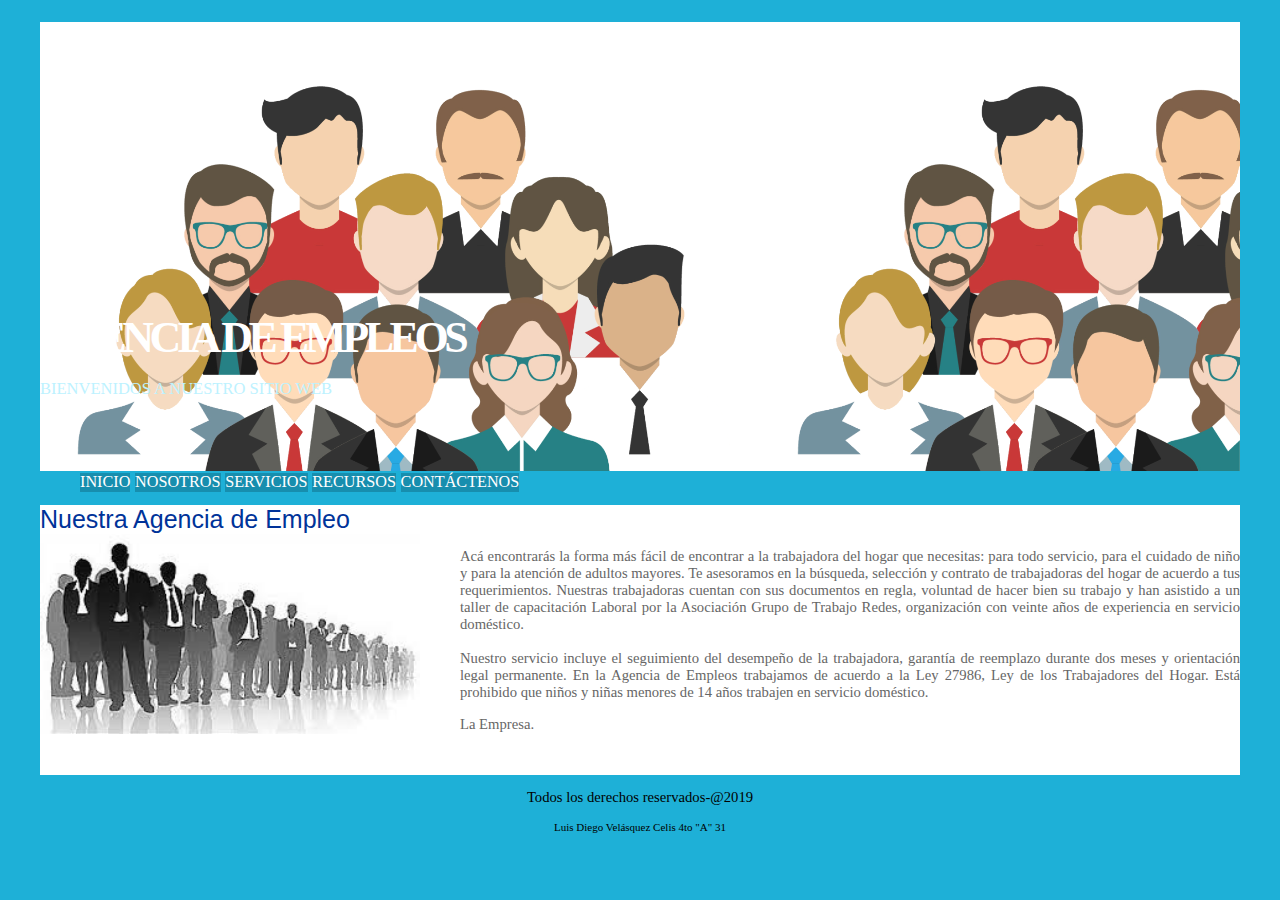
<file: index.html>
<!DOCTYPE html>
<html>
	<head>
		<meta charset="utf-8">
		<link rel="stylesheet" type="text/css" href="estilo.css">
		<meta name="viewport" content="width=device-width, initial-scale=1">
		<title></title>
	</head>
	<body>
		<header id="logo">
		<h1><a href="principal.html">Agencia de Empleos</a></h1>
		<p id="subtitulo">Bienvenidos a nuestro sitio web</p>
		</header>
		<section>
			<nav id="menu">
				<ul>
					<li><a href="index.html" title="Pagina Principal" HREFLANG="es-pe" ACCESSKEY="I">Inicio</a></li>
					<li><a href="nosotros.html" title="Conocenos" HREFLANG="es-pe" ACCESSKEY="N">Nosotros</a></li>
					<li><a href="servicios.html" title="Nuestros Servicios" HREFLANG="es-pe" ACCESSKEY="S">Servicios</a></li>
					<li><a href="recursos.html" title="Recursos" HREFLANG="es-pe" ACCESSKEY="R">Recursos</a></li>
					<li><a href="mailto:informa@agencia.com" title="Escribanos" HREFLANG="es-pe" ACCESSKEY="C">Contáctenos</a></li>
				</ul>
			</nav>
		</section>
		<section id="seccion">
			<header id="subtitulo2">Nuestra Agencia de Empleo</header>
			<img src="empleados.png" id="imagen"/>
			<aside id="ladoderecho">
				<p>
				Acá encontrarás la forma más fácil de encontrar a la trabajadora del hogar que necesitas: para todo servicio, para el cuidado de niño y para la atención de adultos mayores. Te asesoramos en la búsqueda, selección y contrato de trabajadoras del hogar de acuerdo a tus requerimientos. Nuestras trabajadoras cuentan con sus documentos en regla, voluntad de hacer bien su trabajo y han asistido a un taller de capacitación Laboral por la Asociación Grupo de Trabajo Redes, organización con veinte años de experiencia en servicio doméstico.
				</br></br>
				Nuestro servicio incluye el seguimiento del desempeño de la trabajadora, garantía de reemplazo durante dos meses y orientación legal permanente. En la Agencia de Empleos trabajamos de acuerdo a la Ley 27986, Ley de los Trabajadores del Hogar. Está prohibido que niños y niñas menores de 14 años trabajen en servicio doméstico.
				</p>
				<p>La Empresa.</p>
			</aside>
		</section>
		<footer id="pie"><p>Todos los derechos reservados-@2019</p>
		Luis Diego Velásquez Celis 4to "A" 31</footer>
	</body>
</html>
</file>
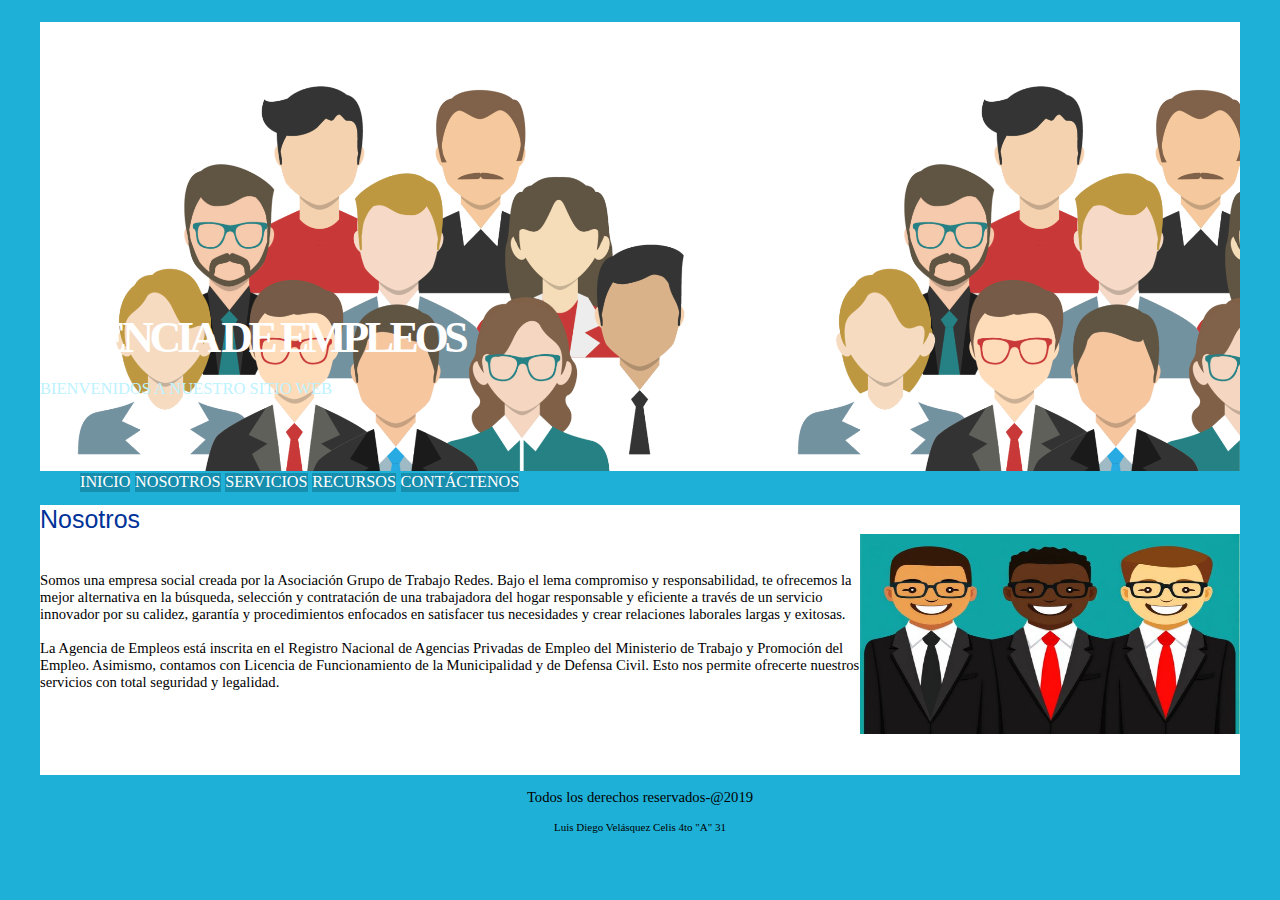
<file: nosotros.html>
<!DOCTYPE html>
<html>
<head>
	<meta charset="utf-8">
	<link rel="stylesheet" type="text/css" href="estilo.css">
	<meta name="viewport" content="width=device-width, initial-scale=1">
	<title></title>
</head>
<body>
	<header id="logo">
	<h1><a href="principal.html">Agencia de Empleos</a></h1>
	<p id="subtitulo">Bienvenidos a nuestro sitio web</p>
</header>
	<section>
		<nav id="menu">
			<ul>
				<li><a href="index.html" title="Pagina Principal" HREFLANG="es-pe" ACCESSKEY="I">Inicio</a></li>
				<li><a href="nosotros.html" title="Conocenos" HREFLANG="es-pe" ACCESSKEY="N">Nosotros</a></li>
				<li><a href="servicios.html" title="Nuestros Servicios" HREFLANG="es-pe" ACCESSKEY="S">Servicios</a></li>
				<li><a href="recursos.html" title="Recursos" HREFLANG="es-pe" ACCESSKEY="R">Recursos</a></li>
				<li><a href="mailto:informa@agencia.com" title="Escribanos"HREFLANG="es-pe" ACCESSKEY="C">Contáctenos</a></li>
			</ul>
		</nav>
	</section>
	<section id="seccion">
		<header id="subtitulo2">Nosotros</header>
			<aside id="ladoizquierdo">
				<img align="right" src="nosotros.png" id="imagen"/> 
				<br>
				<br>
				<p>
				Somos una empresa social creada por la Asociación Grupo de Trabajo Redes. Bajo el lema compromiso y responsabilidad, te ofrecemos la  mejor alternativa en la búsqueda, selección y contratación de una trabajadora del hogar responsable y eficiente a través de un servicio innovador por su calidez, garantía y procedimientos enfocados en satisfacer tus necesidades y crear relaciones laborales largas y exitosas.
				</br></br>
				La Agencia de Empleos está inscrita en el Registro Nacional de Agencias Privadas de Empleo del Ministerio de Trabajo y Promoción del Empleo. Asimismo, contamos con Licencia de Funcionamiento de la Municipalidad y de Defensa Civil. Esto nos permite ofrecerte nuestros servicios con total seguridad y legalidad.
				</p>
			</aside>
		</section>
		<footer id="pie"><p>Todos los derechos reservados-@2019</p>
		Luis Diego Velásquez Celis 4to "A" 31</footer>
	</body>
</html>
</file>
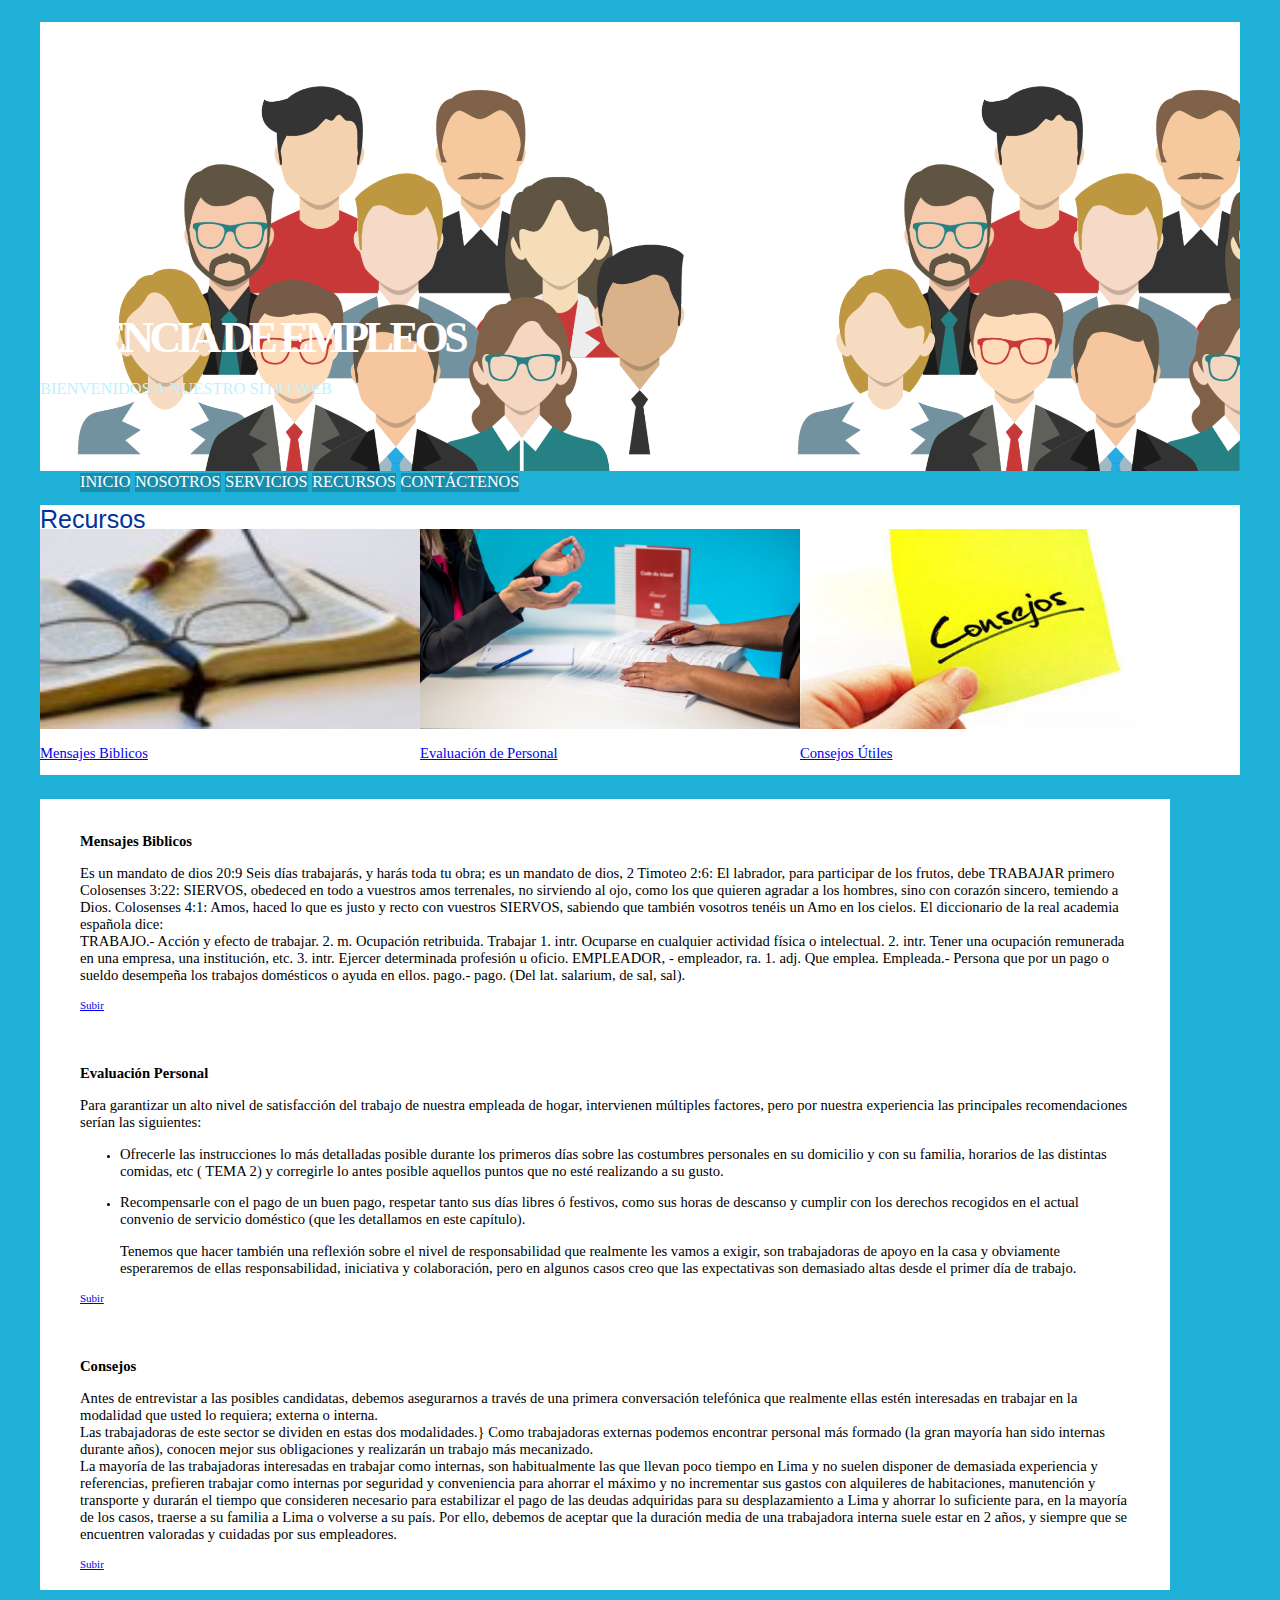
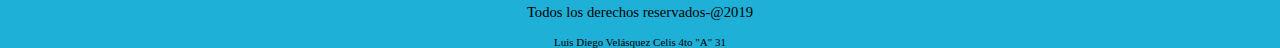
<file: recursos.html>
<!DOCTYPE html>
<html>
	<head>
		<meta charset="utf-8">
		<link rel="stylesheet" type="text/css" href="estilo.css">
		<meta name="viewport" content="width=device-width, initial-scale=1">
	<title></title>
	</head>
		<body>
			<header id="logo">
				<h1><a href="principal.html" name="arriba">Agencia de Empleos</a></h1>
				<p id="subtitulo">Bienvenidos a nuestro sitio web</p>
			</header>
			<section>
				<nav id="menu">
					<ul>
						<li><a href="index.html" title="Pagina Principal" HREFLANG="es-pe" ACCESSKEY="I">Inicio</a></li>
						<li><a href="nosotros.html" title="Conocenos" HREFLANG="es-pe" ACCESSKEY="N">Nosotros</a></li>
						<li><a href="servicios.html" title="Nuestros Servicios" HREFLANG="es-pe" ACCESSKEY="S">Servicios</a></li>
						<li><a href="recursos.html" title="Recursos" HREFLANG="es-pe" ACCESSKEY="R">Recursos</a></Li>
						<li><a href="mailto:informa@agencia.com" title="Escribanos" HREFLANG="es-pe" ACCESSKEY="C">Contáctenos</a></Li>
					</ul>
				</nav>
			</section>
			<section id="seccion">
				<header id="subtitulo2">Recursos</header>
				<aside id="columna">
					<img src="recurso1.jpg" id="imagen"/>
					<p><a href="#biblicos">Mensajes Biblicos</a></p>
				</aside>
				<aside id="columna">
					<img src="recurso2.jpg" id="imagen"/>
					<p><a href="#evaluacion">Evaluación de Personal</a></p>
				</aside>
				<aside id="columna">
					<img src="recurso3.jpg" id="imagen"/>
					<p><a href="#consejos">Consejos Útiles</a></p>
			</aside>
		</section>
		<br/><br/>
		<section id="seccionextensa">
			<article>
				<p><strong><a name="biblicos">Mensajes Biblicos</a></strong></p>
				<p>
				Es un mandato de dios 20:9 Seis días trabajarás, y harás toda tu obra; es un mandato de dios, 2 Timoteo 2:6: El labrador, para participar de los frutos, debe TRABAJAR primero Colosenses 3:22: SIERVOS, obedeced en todo a vuestros amos terrenales, no sirviendo al ojo, como los que quieren agradar a los hombres, sino con corazón sincero, temiendo a Dios. Colosenses 4:1: Amos, haced lo que es justo y recto con vuestros SIERVOS, sabiendo que también vosotros tenéis un Amo en los cielos. El diccionario de la real academia española dice: 
				</br>
				TRABAJO.- Acción y efecto de trabajar. 2. m. Ocupación retribuida. Trabajar 1. intr. Ocuparse en cualquier actividad física o intelectual. 2. intr. Tener una ocupación remunerada en una empresa, una institución, etc. 3. intr. Ejercer determinada profesión u oficio. EMPLEADOR, - empleador, ra. 1. adj. Que emplea. Empleada.- Persona que por un pago o sueldo desempeña los trabajos domésticos o ayuda en ellos. pago.- pago. (Del lat. salarium, de sal, sal).
				</p>
				<a href="#arriba">Subir</a>
			</article>
		</section>
		<section id="seccionextensa">
			<article>
				<p><strong><a name="evaluacion">Evaluación Personal</a></strong></p>
				<p>
				Para garantizar un alto nivel de satisfacción del trabajo de nuestra empleada de hogar, intervienen múltiples factores, pero por nuestra experiencia las principales recomendaciones serían las siguientes:
				<ul>
					<li>
						<p>
						Ofrecerle las instrucciones lo más detalladas posible durante los primeros días sobre las costumbres personales en su domicilio y con su familia, horarios de las distintas comidas, etc ( TEMA 2) y corregirle lo antes posible aquellos puntos que no esté realizando a su gusto.
						</p>
					</li>
					<li>
						<p>
						Recompensarle con el pago de un buen pago, respetar tanto sus días libres ó festivos, como sus horas de descanso y cumplir con los derechos recogidos en el actual convenio de servicio doméstico (que les detallamos en este capítulo).
						</p>
					</li>
						<p>
						Tenemos que hacer también una reflexión sobre el nivel de responsabilidad que realmente les vamos a exigir, son trabajadoras de apoyo en la casa y obviamente esperaremos de ellas responsabilidad, iniciativa y colaboración, pero en algunos casos creo que las expectativas son demasiado altas desde el primer día de trabajo.
						</p>
					</li>
				</ul>
				</p>
				<a href="#arriba">Subir</a>
			</article>
		</section>
		<section id="seccionextensa">
			<article>
				<p><strong><a name="consejos">Consejos</a></strong></p>
				<p>
				Antes de entrevistar a las posibles candidatas, debemos asegurarnos a través de una primera conversación telefónica que realmente ellas estén interesadas en trabajar en la modalidad que usted lo requiera; externa o interna.
				</br>
				Las trabajadoras de este sector se dividen en estas dos modalidades.} Como trabajadoras externas podemos encontrar personal más formado (la gran mayoría han sido internas durante años), conocen mejor sus obligaciones y realizarán un trabajo más mecanizado. </br>
				La mayoría de las trabajadoras interesadas en trabajar como internas, son habitualmente las que llevan poco tiempo en Lima y no suelen disponer de demasiada experiencia y referencias, prefieren trabajar como internas por seguridad y conveniencia para ahorrar el máximo y no incrementar sus gastos con alquileres de habitaciones, manutención y transporte y durarán el tiempo que consideren necesario para estabilizar el pago de las deudas adquiridas para su desplazamiento a Lima y ahorrar lo suficiente para, en la mayoría de los casos, traerse a su familia a Lima o volverse a su país. Por ello, debemos de aceptar que la duración media de una trabajadora interna suele estar en 2 años, y siempre que se encuentren valoradas y cuidadas por sus empleadores.
				</p>
				<a href="#arriba">Subir</a>
			</article>
		</section>
		<footer id="pie"><p>Todos los derechos reservados-@2019</p>
		Luis Diego Velásquez Celis 4to "A" 31</footer>
	</body>
</html>
</file>
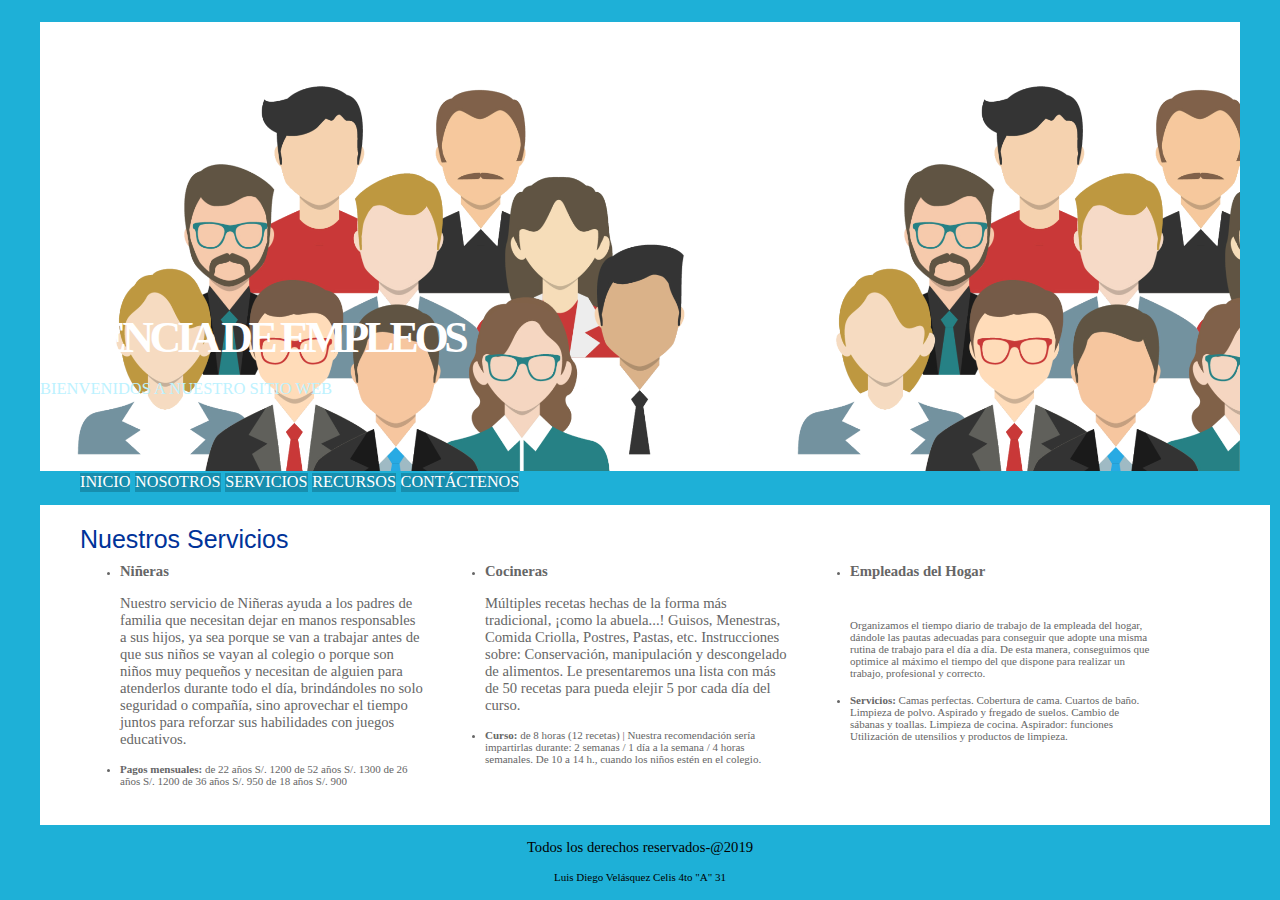
<file: servicios.html>
<!DOCTYPE html>
<html>
	<head>
		<meta charset="utf-8">
		<link rel="stylesheet" type="text/css" href="estilo.css">
		<meta name="viewport" content="width=device-width, initial-scale=1">
	<title></title>
	</head>
	<body>
		<header id="logo">
			<h1><a href="principal.html">Agencia de Empleos</a></h1>
			<p id="subtitulo">Bienvenidos a nuestro sitio web</p>
		</header>
		<section>
			<nav id="menu">
				<ul>
					<li><a href="index.html" title="Pagina Principal" HREFLANG="es-pe" ACCESSKEY="I">Inicio</a></li>
					<li><a href="nosotros.html" title="Conocenos" HREFLANG="es-pe" ACCESSKEY="N">Nosotros</a></Li>
					<li><a href="servicios.html" title="Nuestros Servicios" HREFLANG="es-pe" ACCESSKEY="S">Servicios</a></Li>
					<li><a href="recursos.html" title="Recursos" HREFLANG="es-pe" ACCESSKEY="R">Recursos</a></li>
					<li><a href="mailto:informa@agencia.com" title="Escribanos" HREFLANG="es-pe" ACCESSKEY="C">Contáctenos</a></li>
				</ul>
			</nav>
		</section>
		<section id="seccionServicios">
			<header id="subtitulo2">Nuestros Servicios</header>
			<aside id="columna">
				<ul>
					<li id="li">
						<p><strong>Niñeras</strong></p>
						<p>
						Nuestro servicio de Niñeras ayuda a los padres de familia que necesitan dejar en manos responsables a sus hijos, ya sea porque se van a trabajar antes de que sus niños se vayan al colegio o porque son niños muy pequeños y necesitan de alguien para atenderlos durante todo el día, brindándoles no solo seguridad o compañía, sino aprovechar el tiempo juntos para reforzar sus habilidades con juegos educativos.
						</p>
					</li>
					<li id="li">
						<strong>Pagos mensuales: </strong>
						de 22 años  S/. 1200
						de 52 años  S/. 1300
						de 26 años  S/. 1200 
						de 36 años  S/. 950
						de 18 años  S/. 900
					</li>
				</ul>
			</aside>
			<aside id="columna">
				<ul>
					<li id="li">
						<p><strong>Cocineras</strong></p>
						<p>
						Múltiples recetas hechas de la forma más tradicional, ¡como la abuela...! Guisos, Menestras, Comida Criolla, Postres, Pastas, etc. Instrucciones sobre: Conservación, manipulación y descongelado de alimentos. Le presentaremos una lista con más de 50 recetas para pueda elejir 5 por cada día del curso.
						</p>
					</li>
					<li id="li">
						<strong>Curso:</strong>
						de 8 horas (12 recetas) | Nuestra recomendación sería impartirlas durante: 2 semanas / 1 día a la semana / 4 horas semanales. De 10 a 14 h., cuando los niños estén en el colegio.
					</li>
				</ul>
			</aside>
			<aside id="columna">
				<ul>
					<li id="li">
						<p><strong>Empleadas del Hogar</strong></p>
						<br>
						<br>
						Organizamos el tiempo diario de trabajo de la empleada del hogar, dándole las pautas adecuadas para conseguir que adopte una misma rutina de trabajo para el día a día. De esta manera, conseguimos que optimice al máximo el tiempo del que dispone para realizar un trabajo, profesional y correcto.
						</p>
					</li>
					<li id="li">
						<strong>Servicios:</strong>
						Camas perfectas. Cobertura de cama. Cuartos de baño. Limpieza de polvo. Aspirado y fregado de suelos. Cambio de sábanas y toallas. Limpieza de cocina. Aspirador: funciones Utilización de utensilios y productos de limpieza.
					</li>
				</ul>
			</aside>
		</section>
		<footer id="pie"><p>Todos los derechos reservados-@2019</p>
		Luis Diego Velásquez Celis 4to "A" 31</footer>
	</body>
</html>
</file>
<file: estilo.css>
body {
	background: #1EB0D7;
	font-family: Tahoma;
	font-size: 11px;
	width: 1200px;
	margin: auto;
}

#logo {
	background: url(logo.png); logo.png;
	margin: 0 0px;
	margin-top: 2em;
	background-size: 60%;
	padding: 25em 5em 5em 0em;
	text-transform: uppercase;
}

#logo h1 a {
	margin: Oem;
	padding: 0;
	letter-spacing: -.1em;
	text-decoration: none;
	font-size: 2em;
	font-weight: bold;
	color: #FFFFFF;
}

#subtitulo {
	padding: 0em;
	margin-top: -lem;
	font-size: 1.5em;
	color: #BDF2FF;
}

#menu li {
	font-size: 18px;
	display: inline-block;
	margin-top: -2em;
}

#menu a {
	display: block;
	float: left;
	margin-right: 0.12em;
	padding: lem 1.5em;
	background: #178EAE;
	box-shadow: inset Opx -2px Opx Opx rgba(o, 0, 0, 0.25);
	text-decoration: none;
	text-shadow: 1px 1px Opx #0C749C;
	text-transform: uppercase;
	font-size: .90em;
	color: #FFFFFF;
}

#seccion {
	width: 1200px;
	padding: Opx 10px;
	background: #FFF;
	height: 270px;
}

#seccionServicios {
	width: 1150px;
	padding: 20px 40px;
	background: #FFF;
	height: 280px;
}

#imagen {
	margin: Opx;
	width: 380px;
	height: 200px;
	text-align: center;
}

#subtitulo2 {
	font-family: Tahoma, Geneva, sans-serif;
	font-size: 25px;
	color: #039;
}

#ladoderecho {
	margin: -5px 20px Opx 0px;
	float: right;
	width: 65%;
	text-align: justify;
	color: #666;
}

#pie {
	text-align: center;
}

p {
	font-family: Tahoma;
	font-size: 11pt;
}

#Ladoizquierdo {
	margin: -5px 20px Opx Opx;
	float: left;
	width: 65%;
	font-size: 11px;
	text-align: justify;
	color: #666;
}

#columna {
	margin: -5px 20px 0px 0px;
	float: left;
	width: 30%;
	color: #666;
}

#seccionextensa { 
	width: 1050px;
	padding: 20px 40px;
	background: #FFF;
	height: auto;
}

#centrado {
text-align: center;
}

#lista li {
font-size: 11px;
}
</file>
